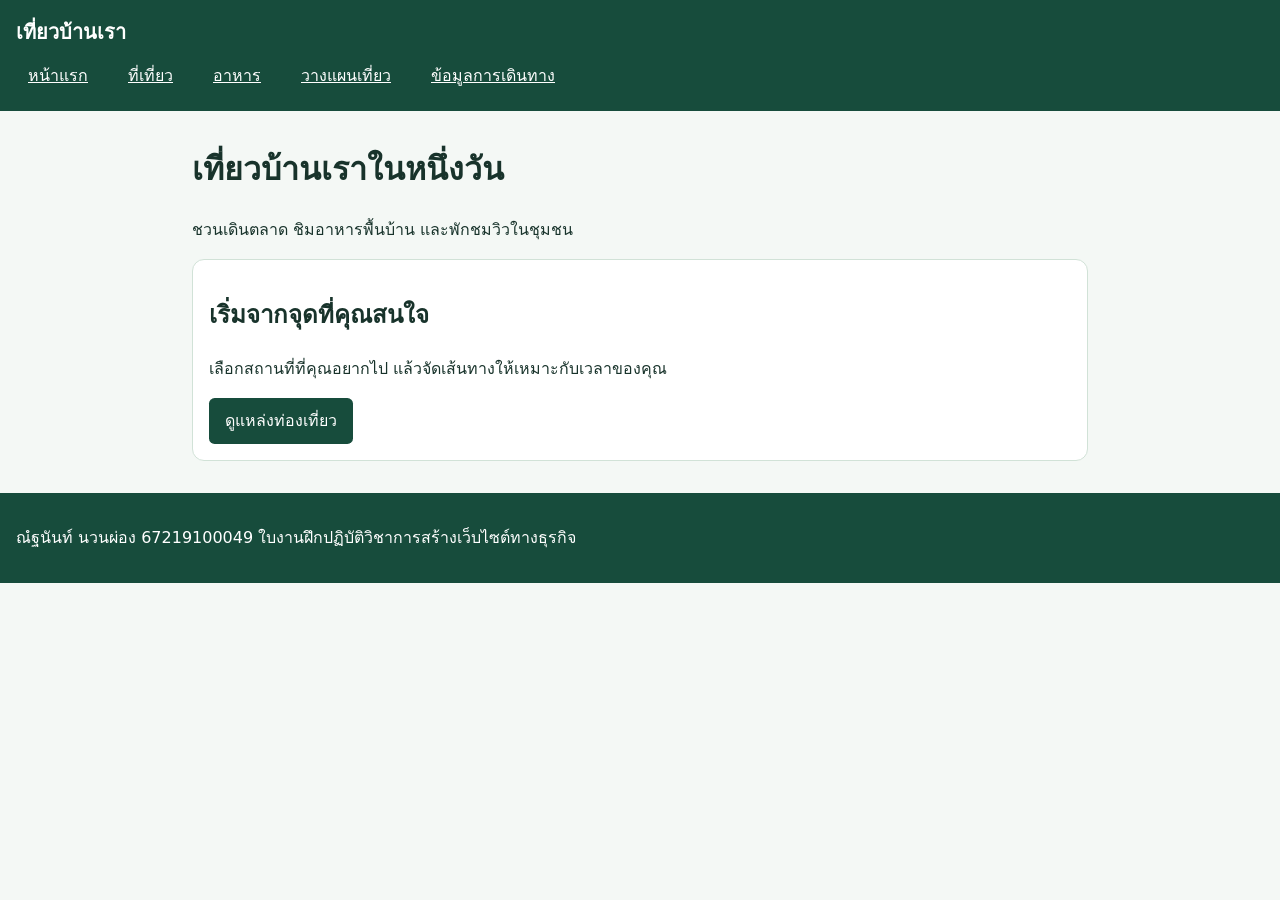
<file: index.html>
<!doctype htmy>
<html lang="th">
  <meta charset="utf-8">
  <meta name="viewport"content="width=device-width,initial-scale=1">
  <title>หน้าแรก/เที่ยวบ้านเรา</title>
  <link rel="stylesheet"href="style.css">
</head>
<body>
  <header>
  <p class="site-name">เที่ยวบ้านเรา</p>
  <nav aria-label="เมนูหลัก">
   <ul>
      <li><a href="index.html">หน้าแรก</a><li>
      <li><a href="places.html">ที่เที่ยว</a><li>
      <li><a href="food.html">อาหาร</a><li>
      <li><a href="plan.html">วางแผนเที่ยว</a><li> 
      <li><a href="travel.html">ข้อมูลการเดินทาง</a><li>
    </ul>
   </nav>
   </header>
   <main>
       <h1>เที่ยวบ้านเราในหนึ่งวัน</h1>
       <p>ชวนเดินตลาด ชิมอาหารพื้นบ้าน และพักชมวิวในชุมชน</p>
       <section class="card">
       <h2>เริ่มจากจุดที่คุณสนใจ</h2>
       <p>เลือกสถานที่ที่คุณอยากไป แล้วจัดเส้นทางให้เหมาะกับเวลาของคุณ</p>
       <a class="button"href="places.html">ดูแหล่งท่องเที่ยว</a>
      </section>
      </main>
      <footer>
	<p>ณํฐนันท์ นวนผ่อง 67219100049 ใบงานฝึกปฏิบัติวิชาการสร้างเว็บไซต์ทางธุรกิจ</p>
       </footer>
       </body>
       </html>
</file>
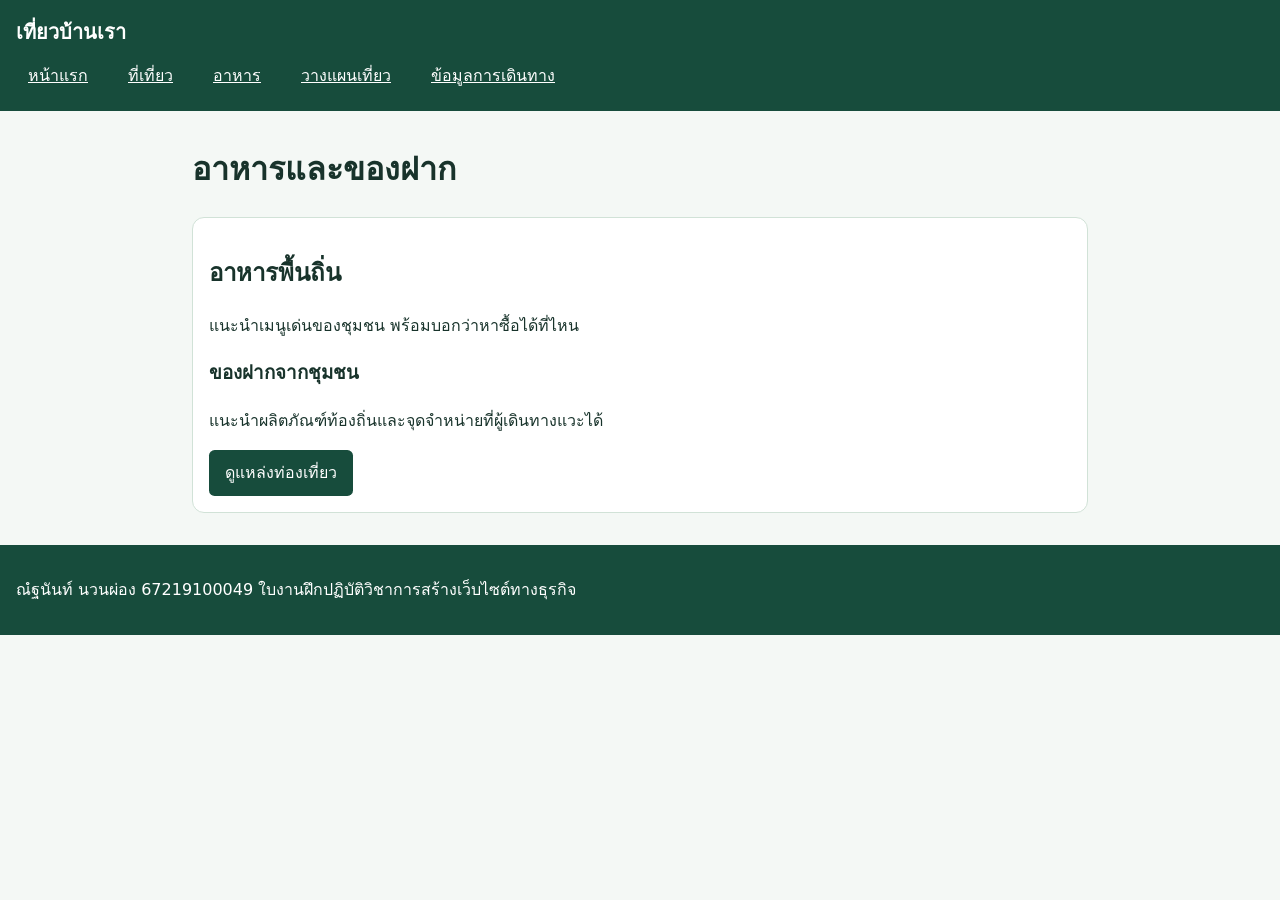
<file: food.html>
<!doctype htmy>
<html lang="th">
  <meta charset="utf-8">
  <meta name="viewport"content="width=device-width,initial-scale=1">
  <title>หน้าแรก/เที่ยวบ้านเรา</title>
  <link rel="stylesheet"href="style.css">
</head>
<body>
  <header>
  <p class="site-name">เที่ยวบ้านเรา</p>
  <nav aria-label="เมนูหลัก">
   <ul>
      <li><a href="index.html">หน้าแรก</a><li>
      <li><a href="places.html">ที่เที่ยว</a><li>
      <li><a href="food.html">อาหาร</a><li>
      <li><a href="plan.html">วางแผนเที่ยว</a><li> 
      <li><a href="travel.html">ข้อมูลการเดินทาง</a><li>
    </ul>
   </nav>
   </header>
   <main>
       <h1>อาหารและของฝาก</h1>
       <section class="card">
       <h2>อาหารพื้นถิ่น</h2>
       <p>แนะนำเมนูเด่นของชุมชน พร้อมบอกว่าหาซื้อได้ที่ไหน</p>
       <h3>ของฝากจากชุมชน</h3>
       <p>แนะนำผลิตภัณฑ์ท้องถิ่นและจุดจำหน่ายที่ผู้เดินทางแวะได้</p>
       <a class="button"href="places.html">ดูแหล่งท่องเที่ยว</a>
      </section>
      </main>
      <footer>
	<p>ณํฐนันท์ นวนผ่อง 67219100049 ใบงานฝึกปฏิบัติวิชาการสร้างเว็บไซต์ทางธุรกิจ</p>
       </footer>
       </body>
       </html>
</file>
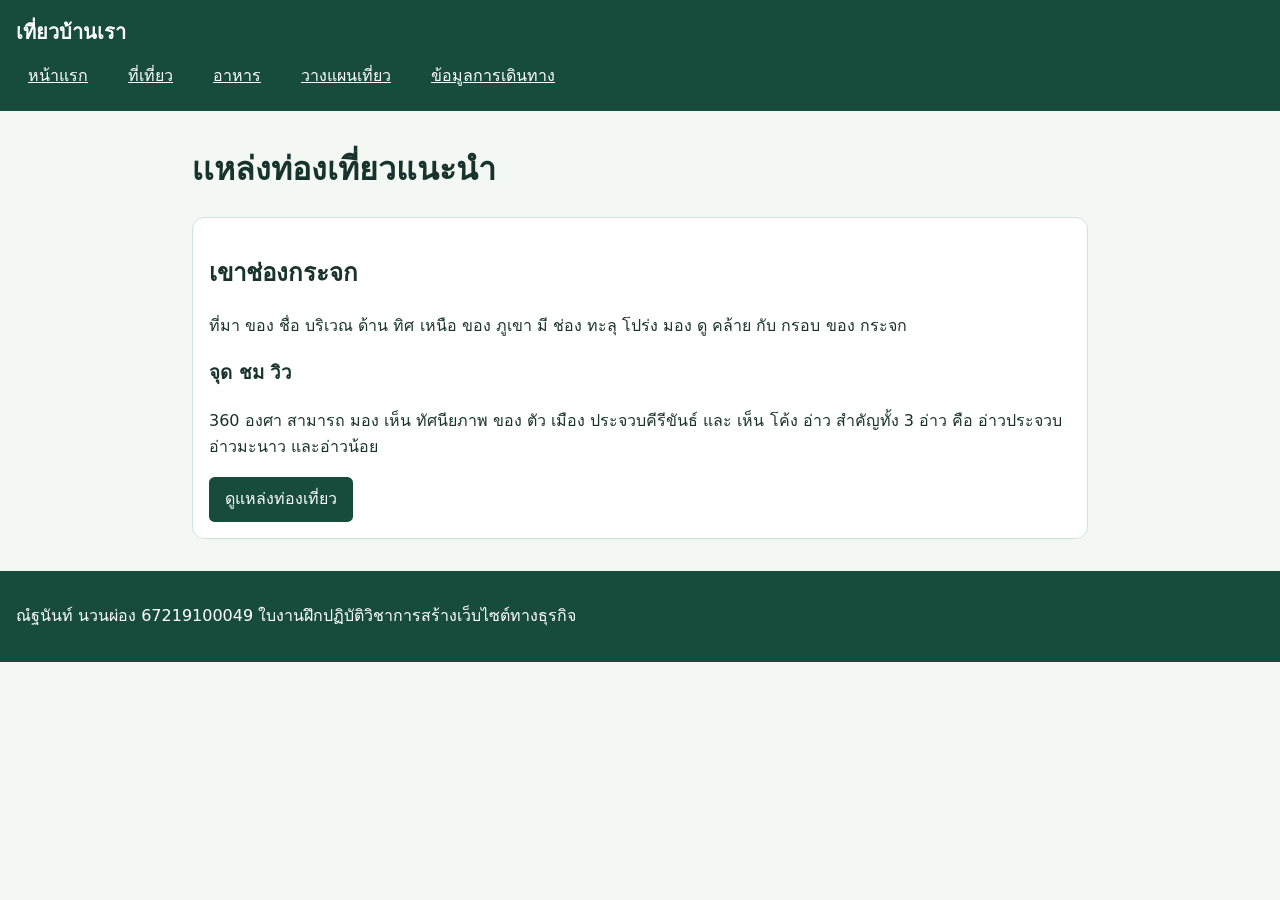
<file: places.html>
<!doctype htmy>
<html lang="th">
  <meta charset="utf-8">
  <meta name="viewport"content="width=device-width,initial-scale=1">
  <title>หน้าแรก/เที่ยวบ้านเรา</title>
  <link rel="stylesheet"href="style.css">
</head>
<body>
  <header>
  <p class="site-name">เที่ยวบ้านเรา</p>
  <nav aria-label="เมนูหลัก">
   <ul>
      <li><a href="index.html">หน้าแรก</a><li>
      <li><a href="places.html">ที่เที่ยว</a><li>
      <li><a href="food.html">อาหาร</a><li>
      <li><a href="plan.html">วางแผนเที่ยว</a><li> 
      <li><a href="travel.html">ข้อมูลการเดินทาง</a><li>
    </ul>
   </nav>
   </header>
   <main>
       <h1>เเหล่งท่องเที่ยวแนะนำ</h1>
       <section class="card">
       <h2>เขาช่องกระจก</h2>
       <p>ที่มา ของ ชื่อ บริเวณ ด้าน ทิศ เหนือ ของ ภูเขา มี ช่อง ทะลุ โปร่ง มอง ดู คล้าย กับ กรอบ ของ กระจก</p>
       <h3>จุด ชม วิว</h3>
       <p>360 องศา สามารถ มอง เห็น ทัศนียภาพ ของ ตัว เมือง ประจวบคีรีขันธ์ และ เห็น โค้ง อ่าว
สำคัญทั้ง 3 อ่าว คือ อ่าวประจวบ อ่าวมะนาว และอ่าวน้อย</p>
       <a class="button"href="places.html">ดูแหล่งท่องเที่ยว</a>
      </section>
      </main>
      <footer>
	<p>ณํฐนันท์ นวนผ่อง 67219100049 ใบงานฝึกปฏิบัติวิชาการสร้างเว็บไซต์ทางธุรกิจ</p>
       </footer>
       </body>
       </html>
</file>
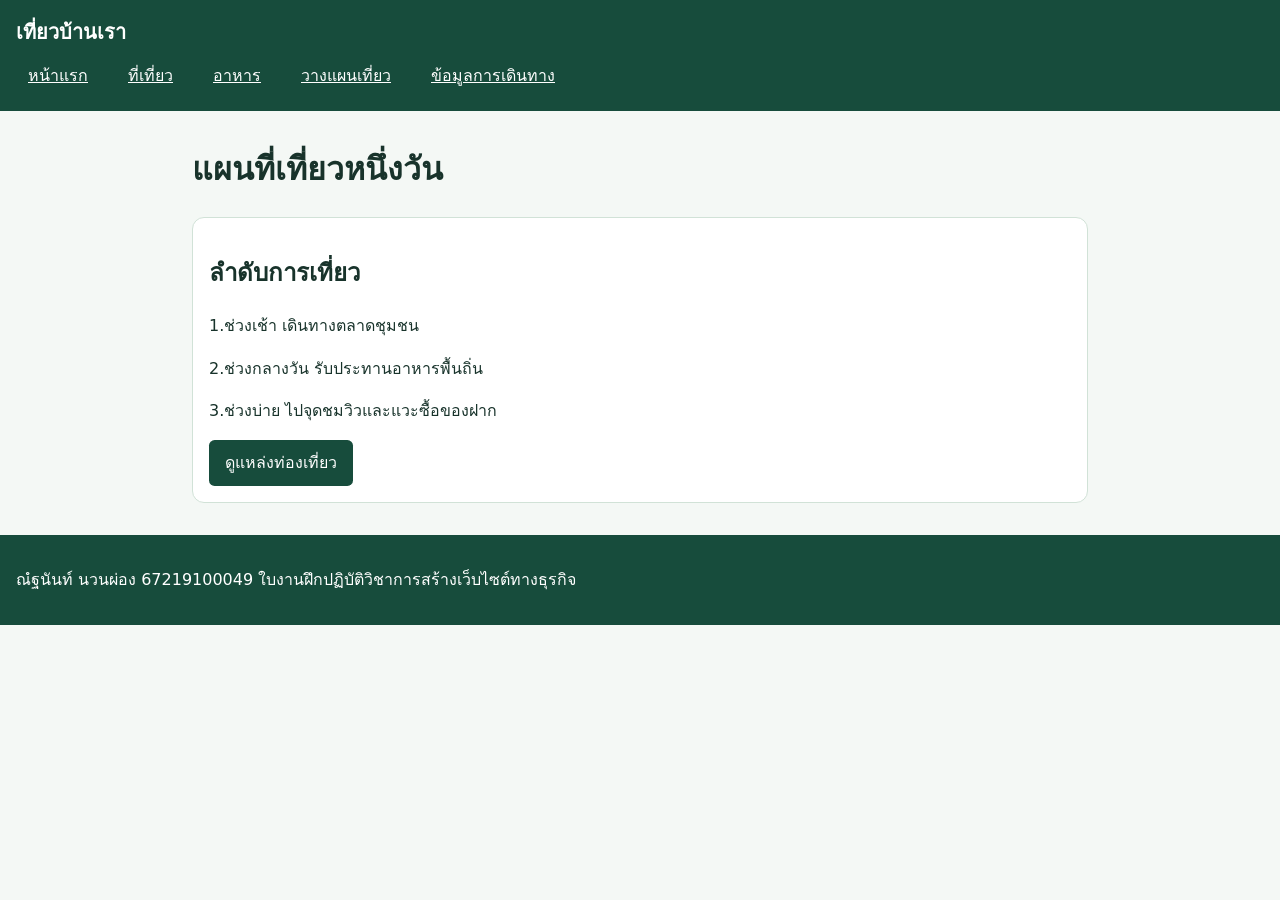
<file: plan.html>
<!doctype htmy>
<html lang="th">
  <meta charset="utf-8">
  <meta name="viewport"content="width=device-width,initial-scale=1">
  <title>หน้าแรก/เที่ยวบ้านเรา</title>
  <link rel="stylesheet"href="style.css">
</head>
<body>
  <header>
  <p class="site-name">เที่ยวบ้านเรา</p>
  <nav aria-label="เมนูหลัก">
   <ul>
      <li><a href="index.html">หน้าแรก</a><li>
      <li><a href="places.html">ที่เที่ยว</a><li>
      <li><a href="food.html">อาหาร</a><li>
      <li><a href="plan.html">วางแผนเที่ยว</a><li> 
      <li><a href="travel.html">ข้อมูลการเดินทาง</a><li>
    </ul>
   </nav>
   </header>
   <main>
       <h1>แผนที่เที่ยวหนึ่งวัน</h1>
       <section class="card">
       <h2>ลำดับการเที่ยว</h2>
       <p>1.ช่วงเช้า เดินทางตลาดชุมชน</p>
       <p>2.ช่วงกลางวัน รับประทานอาหารพื้นถิ่น</p>
       <p>3.ช่วงบ่าย ไปจุดชมวิวและแวะซื้อของฝาก</p>
       <a class="button"href="places.html">ดูแหล่งท่องเที่ยว</a>
      </section>
      </main>
      <footer>
	<p>ณํฐนันท์ นวนผ่อง 67219100049 ใบงานฝึกปฏิบัติวิชาการสร้างเว็บไซต์ทางธุรกิจ</p>
       </footer>
       </body>
       </html>
</file>
<file: style.css>
*{
 box-sizing: border-box;
}
body {
margin: 0;
font-family: system-ui, sans-serif;
line-height: 1.65;
color: #18332b;
background: #f4f8f5;
}

header, footer {
padding: 1rem;
color: white;
background: #174c3c;
}
.site-name {
margin: 0 0 0.5rem;
font-size: 1.25rem;
font-weight: bold;
}
nav ul {
display: flex;
flex-wrap: wrap;
gap: 0.5rem;
margin: 0;
padding: 0;
list-style: none;
}

nav a {
display: block;
padding: 0.35rem 0.75rem;
color: white;
border-radius: 0.35rem;
}
nav a:hover, nav a[aria-current="page"] {
background: #e2f1e8;
color: #174c3c;
}
a:focus-visible {
outline: 3px solid #c67400;
outline-offset: 3px;
}

main {
width: min(92%, 56rem);
margin: 2rem auto;
}
.card {
margin: 1rem 0;
padding: 1rem;
border: 1px solid #d1e2d7;
border-radius: 0.75rem;
background: white;
}
img {
display: block;
max-width: 100%;
height: auto;
border-radius: 0.5rem;
}
.button {
display: inline-block;
padding: 0.6rem 1rem;
border-radius: 0.35rem;
background: #174c3c;
color: white;
text-decoration: none;
}
</file>
